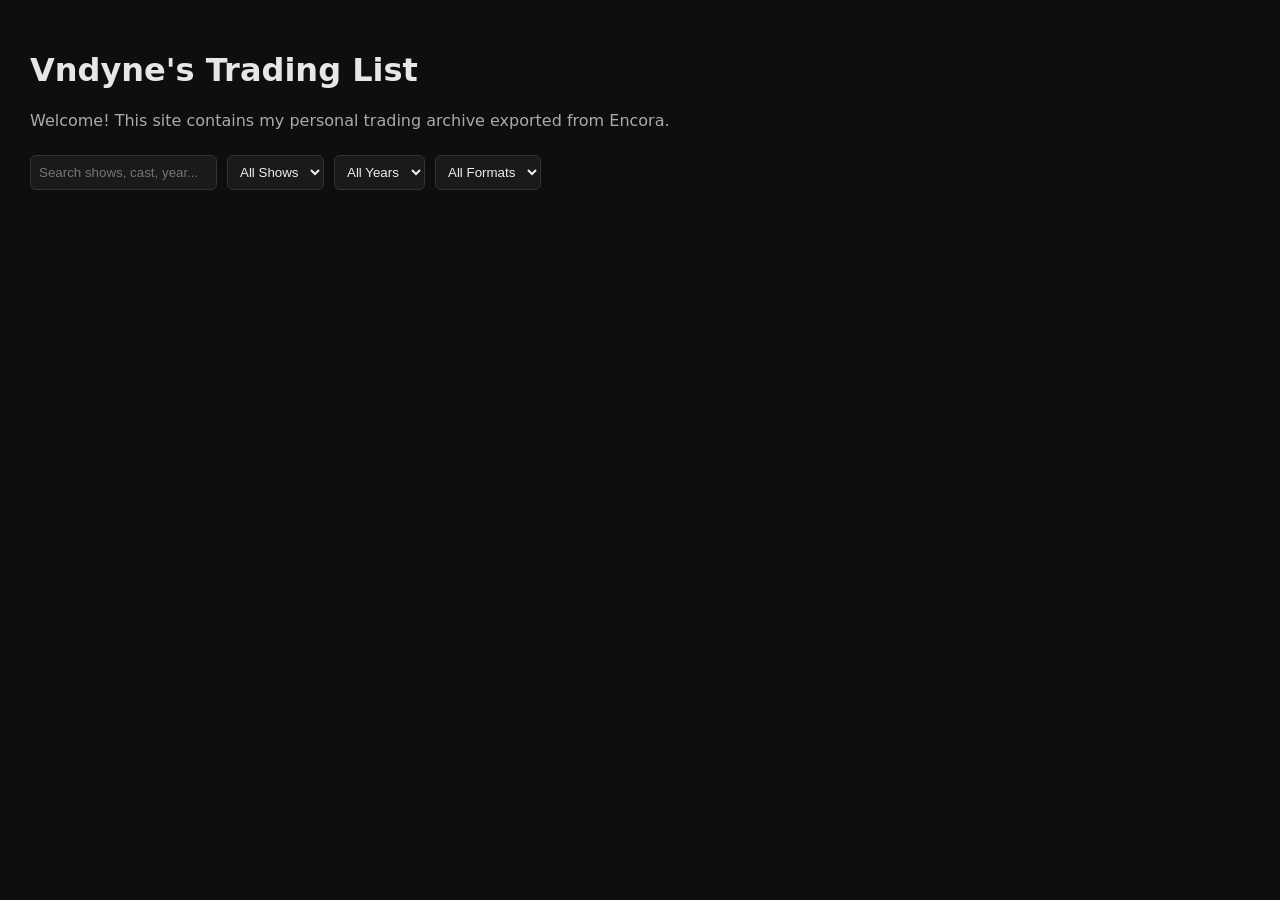
<file: index.html>
<!DOCTYPE html>
<html>
<head>
<meta charset="UTF-8">
<title>Vndyne's Trading List</title>
<link rel="stylesheet" href="style.css">
<script src="data.js"></script>
</head>
<body>

<header>
<h1>Vndyne's Trading List</h1>
<p class="subtitle">Welcome! This site contains my personal trading archive exported from Encora.</p>
</header>

<div class="controls">
<input id="search" placeholder="Search shows, cast, year..." />

<select id="showFilter">
<option value="">All Shows</option>
</select>

<select id="yearFilter">
<option value="">All Years</option>
</select>

<select id="formatFilter">
<option value="">All Formats</option>
<option value="Video">Video</option>
<option value="Audio">Audio</option>
<option value="Proshot">Proshot</option>
</select>
</div>

<div id="list"></div>

<div id="popup" class="popup hidden">
<div class="popup-content">
<span id="close">&times;</span>
<h2 id="popupTitle"></h2>
<p id="popupDetails"></p>
</div>
</div>

<script src="app.js"></script>

</body>
</html>
</file>
<file: style.css>
body{
background:#0e0e10;
color:#e6e6e6;
font-family:system-ui;
margin:0;
padding:30px;
}

header{
margin-bottom:25px;
}

h1{
font-weight:600;
}

.subtitle{
color:#aaa;
}

.controls{
display:flex;
gap:10px;
margin-bottom:20px;
flex-wrap:wrap;
}

input,select{
background:#1a1a1d;
border:1px solid #333;
color:#eee;
padding:8px;
border-radius:6px;
}

.show-group{
margin-bottom:20px;
border-bottom:1px solid #222;
padding-bottom:10px;
}

.record{
padding:6px 0;
cursor:pointer;
display:flex;
gap:10px;
}

.tag{
font-size:11px;
padding:2px 6px;
border-radius:4px;
background:#333;
}

.nft{
background:#8b0000;
}

.nfs{
background:#444;
}

.popup{
position:fixed;
top:0;
left:0;
width:100%;
height:100%;
background:rgba(0,0,0,.7);
display:flex;
justify-content:center;
align-items:center;
}

.popup-content{
background:#111;
padding:25px;
border-radius:10px;
width:400px;
}

.hidden{
display:none;
}
</file>
